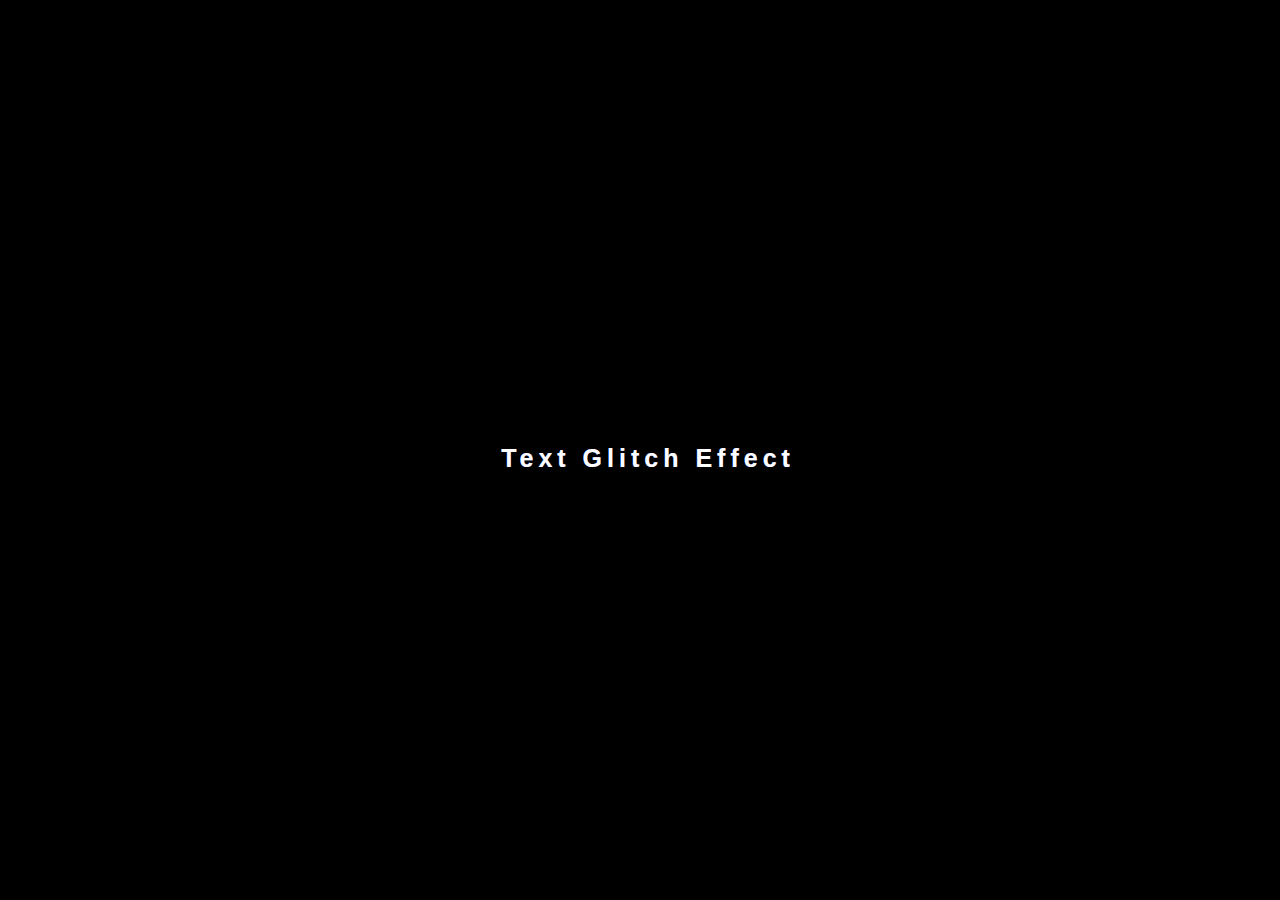
<file: glitch-text/index.html>
<head>
        <meta charset="utf-8">
        <link rel="stylesheet" href="style.css">
    </head>
    <body>
        <div class="loader">
            <div data-glitch="Text Glitch Effect" class="glitch">Text Glitch Effect</div>
        </div>
    </body>
</file>
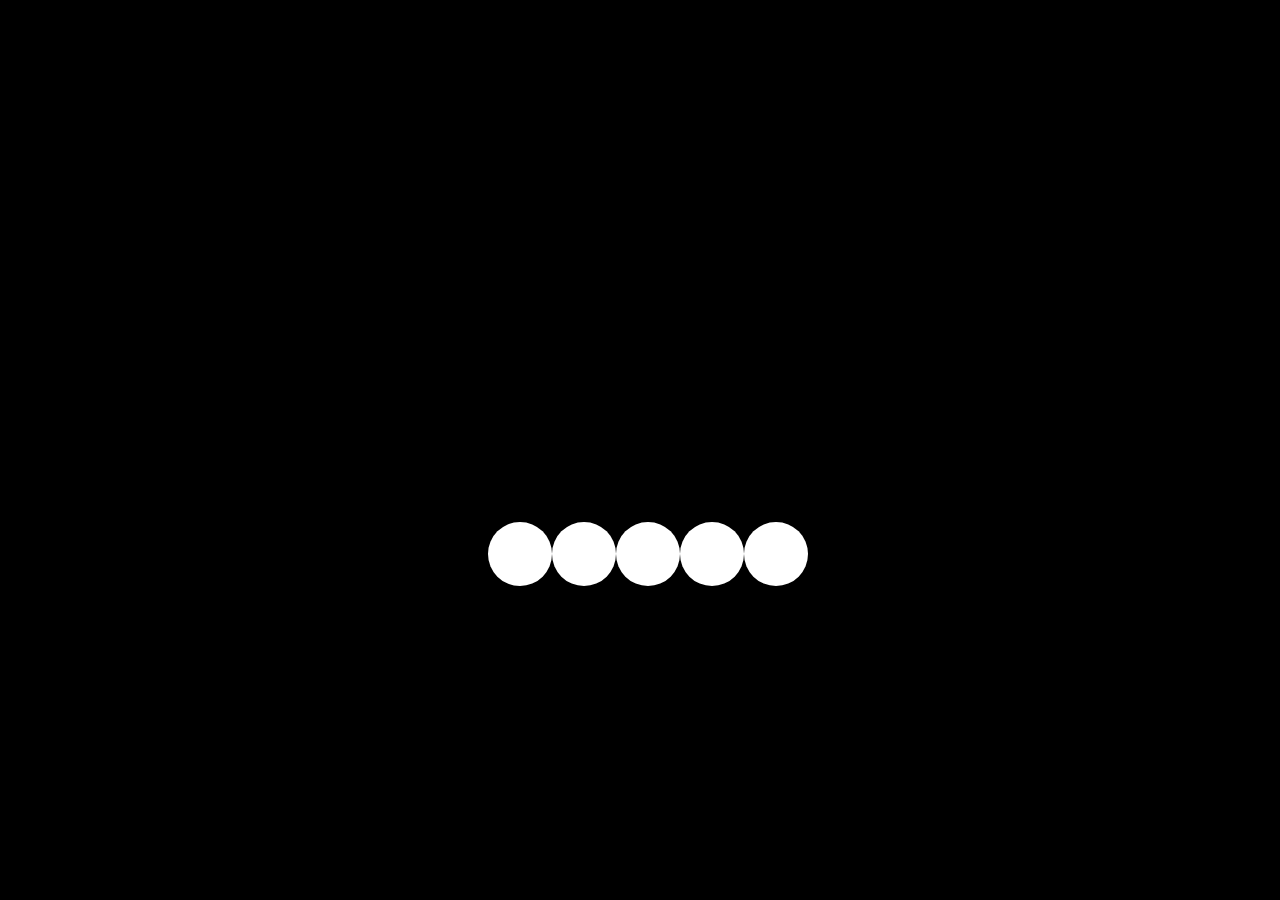
<file: newton-crandle-ls/index.html>
<head>
        <meta charset="utf-8">
        <link rel="stylesheet" href="style.css">
    </head>
    <body>
        <div class="pendulum">
            <div class="piece"></div>
            <div class="piece"></div>
            <div class="piece"></div>
            <div class="piece"></div>
            <div class="piece"></div>
        </div>
    </body>
</file>
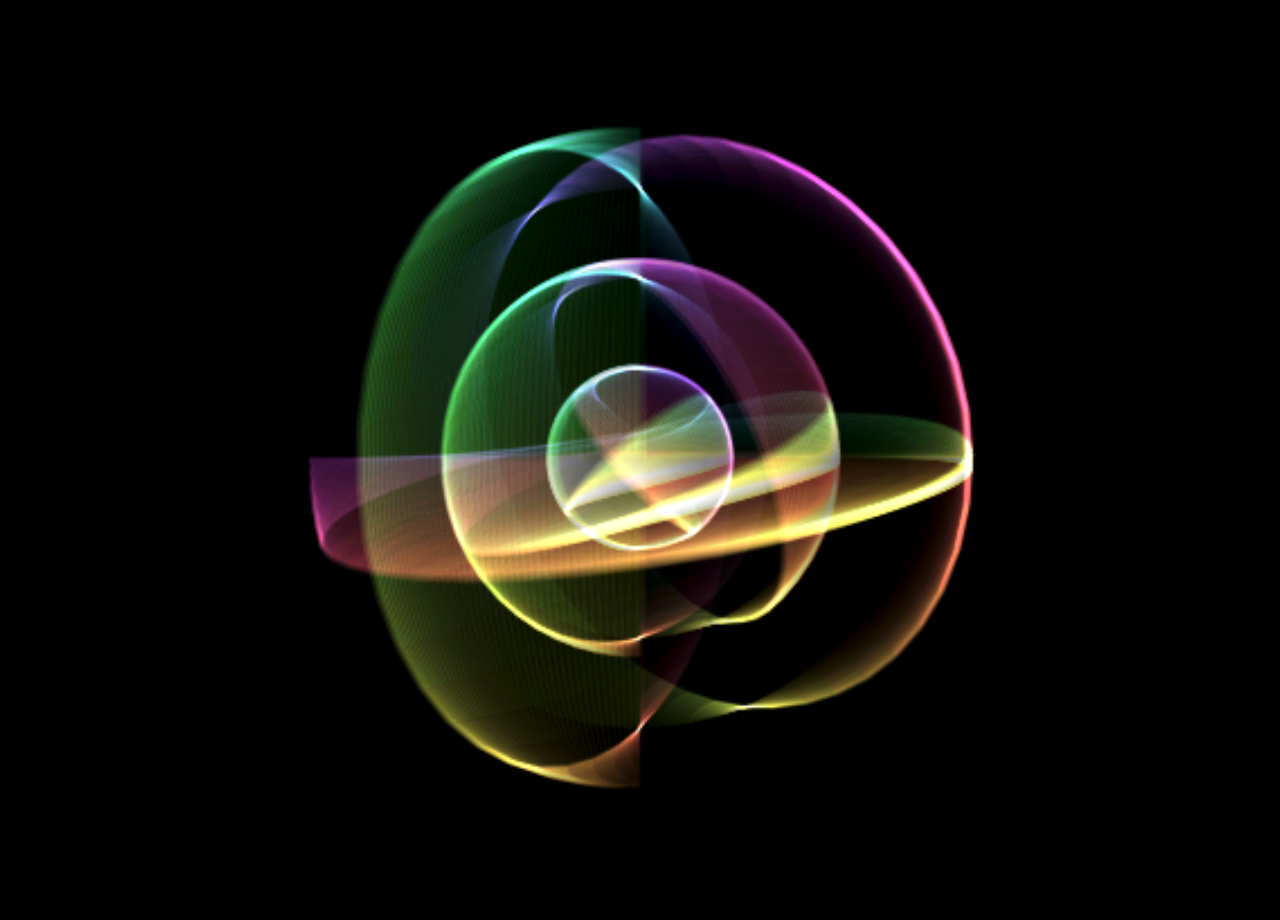
<file: Orb/index.html>
<!DOCTYPE html>
<html lang="en">
    <head>
        <meta charset="utf-8">
        <link rel="stylesheet" href="style.css">
        <script src="script.js"></script>
    </head>
    <body>
        <canvas></canvas>
    </body>
</html>
</file>
<file: glitch-text/style.css>
body {
    position: absolute;
    left: 50%;
    top: 50%;
    transform: translate(-50%, -50%);
    background-color: black;
    font-family: arial;
}

.glitch {
    position: relative;
    font-size: 25px;
    font-weight: 700;
    line-height: 1.2;
    color: white;
    letter-spacing: 5px;
    z-index: 1;
    animation: shift 1s ease-in-out infinite alternate;
}

.glitch:before,
.glitch:after {
    display: block;
    content: attr(data-glitch);
    position: absolute;
    top: 0;
    left: 0;
    opacity: 0.8;
}

.glitch:before {
    animation: glitch 0.4s cubic-bezier(0.25, 0.46, 0.45, 0.94) both infinite;
    color: #8b00ff;
    z-index: -1;
}

.glitch:after {
    animation: glitch 0.4s cubic-bezier(0.25, 0.46, 0.45, 0.94) reverse both infinite;
    color: #00e571;
    z-index: -2;
}

@keyframes glitch {
    0% {
        transform: translate(0);
    }

    20% {
        transform: translate(-3px, 3px);
    }

    40% {
        transform: translate(-3px, -3px);
    }

    60% {
        transform: translate(3px, 3px);
    }

    80% {
        transform: translate(3px, -3px);
    }

    to {
        transform: translate(0);
    }
}

@keyframes shift {
    0%, 40%, 44%, 58%, 61%, 65%, 69%, 73%, 100% {
        transform: skewX(0deg);
    }

    41% {
        transform: skewX(10deg);
    }

    42% {
        transform: skewX(-10deg);
    }

    59% {
        transform: skewX(40deg) skewY(10deg);
    }

    60% {
        transform: skewX(-40deg) skewY(-10deg);
    }

    63% {
        transform: skewX(10deg) skewY(-5deg);
    }

    70% {
        transform: skewX(-50deg) skewY(-20deg);
    }

    71% {
        transform: skewX(10deg) skewY(-10deg);
    }
}
</file>
<file: newton-crandle-ls/style.css>
body {
    background: black;
    position: absolute;
    left: 50%;
    top: 50%;
    transform: translate(-50%, -50%);
}

.pendulum {
    display: flex;
}

.piece {
    transform-origin: center top;
    display: flex;
    align-items: center;
    flex-direction: column;
    width: 5vw;
    height: 20vw;
}
.piece::before {
    content: "";
    height: 15vw;
}
.piece::after {
    content: "";
    border-radius: 100%;
    background: white;
    width: 5vw;
    height: 5vw;
}
.piece:first-child {
    animation: 1s cubic-bezier(0.215, 0.61, 0.355, 1) infinite alternate left;
}
.piece:last-child {
    animation: 1s cubic-bezier(0.55, 0.055, 0.675, 0.19) infinite alternate right;
}

@keyframes left {
    0% {
        transform: rotate(0deg);
    }
    50% {
        transform: rotate(0deg);
    }
    100% {
        transform: rotate(45deg);
    }
}

@keyframes right {
    0% {
        transform: rotate(-45deg);
    }
    50% {
        transform: rotate(0deg);
    }
    100% {
        transform: rotate(0deg);
    }
}
</file>
<file: Orb/style.css>
* {
    background: black;
    overflow: hidden;
}

canvas {
    position: relative;
    top: 50%;
    left: 50%;
    margin-left: -50vmin;
    width: 100vmin;
    height: 100vmin;
}
</file>
